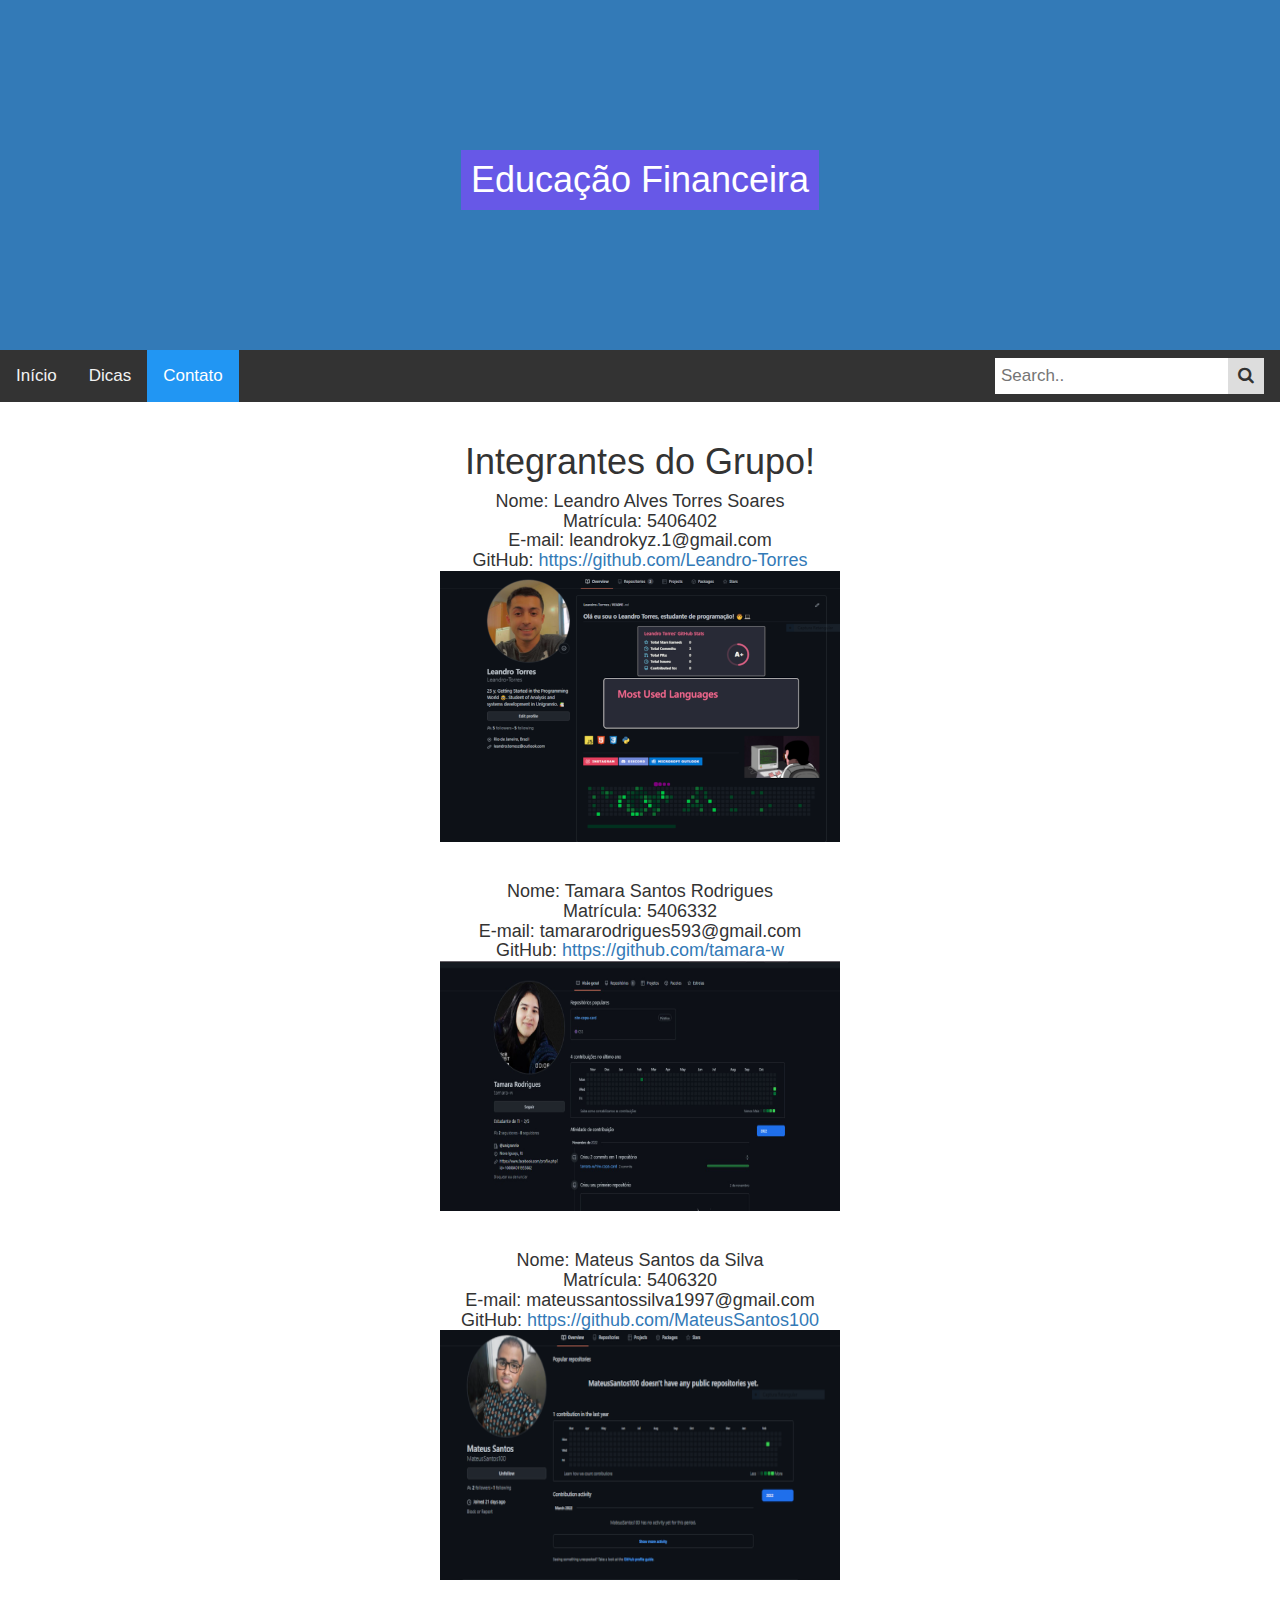
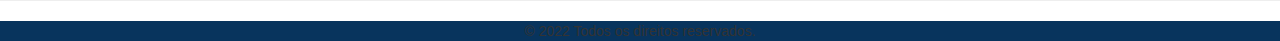
<file: AP3 - Modificada/AP2 - Continua+º+úo-¦/contato.html>
<!DOCTYPE html>
<html lang="pt-br">

<head>
  <meta charset="UTF-8">
  <meta http-equiv="X-UA-Compatible" content="IE=edge">
  <meta name="viewport" content="width=device-width, initial-scale=1">
  <title>Casori Soluções Financeiras</title>
  <link rel="stylesheet" href="https://cdnjs.cloudflare.com/ajax/libs/font-awesome/4.7.0/css/font-awesome.min.css">
  <link href="https://cdn.jsdelivr.net/npm/bootstrap@5.2.2/dist/css/bootstrap.min.css" rel="stylesheet"
    integrity="sha384-Zenh87qX5JnK2Jl0vWa8Ck2rdkQ2Bzep5IDxbcnCeuOxjzrPF/et3URy9Bv1WTRi" crossorigin="anonymous">
  <link rel="stylesheet" href="https://maxcdn.bootstrapcdn.com/bootstrap/3.3.7/css/bootstrap.min.css">
  <script src="https://ajax.googleapis.com/ajax/libs/jquery/3.3.1/jquery.min.js"></script>
  <script src="https://maxcdn.bootstrapcdn.com/bootstrap/3.3.7/js/bootstrap.min.js"></script>

  <link rel="stylesheet" href="assets/css/style.css">
  <link rel="icon" type="image/x-icon" href="assets/img/dinheiro.png">
  <script src="assets/js/script.js"></script>
</head>

<body>
  <div class="p-5 bg-primary text-white text-center topo topo-contato">
    <h1>Educação Financeira </h1>
  </div>
  <div class="topnav" id="myTopnav">
    <a href="index.html">Início</a>
    <a href="dicas.html">Dicas</a>
    <a href="contato.html" class="active">Contato</a>
    <a href="javascript:void(0);" class="icon" onclick="myFunction()">
      <i class="fa fa-bars"></i>
    </a>
    <div class="search-container">
      <form action="/action_page.php">
        <input type="text" placeholder="Search.." name="search">
        <button type="submit"><i class="fa fa-search"></i>
        </button>
      </form>
    </div>
  </div>
  <br>
  <!-- Rolamento de Imagens -->

  <div class="conteudo p-5 mw-50">
    <article class="box" text-align="center">
      <h1 style="text-align: center">Integrantes do Grupo!</h1>
      <h4 style="text-align: center">Nome: Leandro Alves Torres Soares <br>
        Matrícula: 5406402 <br>
        E-mail: leandrokyz.1@gmail.com <br>
        GitHub: <a href="https://github.com/Leandro-Torres ">https://github.com/Leandro-Torres </a><br><img
          src="./assets/img/leandro400.png" alt="leandro400">
      </h4>
      <br>
      <h4 style="text-align: center">
        Nome: Tamara Santos Rodrigues <br>
        Matrícula: 5406332 <br>
        E-mail: tamararodrigues593@gmail.com <br> GitHub: <a href="https://github.com/tamara-w">
          https://github.com/tamara-w</a> <br>
        <img src="./assets/img/Tamara400.jpeg" alt="Tamara" width="400px" height="250px">
      </h4>
      <br>
      <h4 style="text-align: center">
        Nome: Mateus Santos da Silva <br>
        Matrícula: 5406320 <br>
        E-mail: mateussantossilva1997@gmail.com <br> GitHub: <a
          href="https://github.com/MateusSantos100">https://github.com/MateusSantos100</a> <br>
        <img src="./assets/img/mateus400.png" alt="Mateus Santos" width="400px" height="250px">
      </h4>


    </article>

  </div>


  <hr>
  <section class="footerArea">
    <!-- Footer -->
    <footer class="text-center text-white" style="background-color: #0a4275;">


      <!-- Copyright -->
      <div class="text-center p-3" style="background-color: rgba(0, 0, 0, 0.2);">
        © 2022 Todos os direitos reservados.

      </div>
      <!-- Copyright -->
    </footer>
    <!-- Footer -->
  </section>

  <script src="https://cdn.jsdelivr.net/npm/bootstrap@5.2.2/dist/js/bootstrap.bundle.min.js"
    integrity="sha384-OERcA2EqjJCMA+/3y+gxIOqMEjwtxJY7qPCqsdltbNJuaOe923+mo//f6V8Qbsw3"
    crossorigin="anonymous"></script>

</body>
<!-- JavaScript Bundle with Popper -->

</html>
</file>
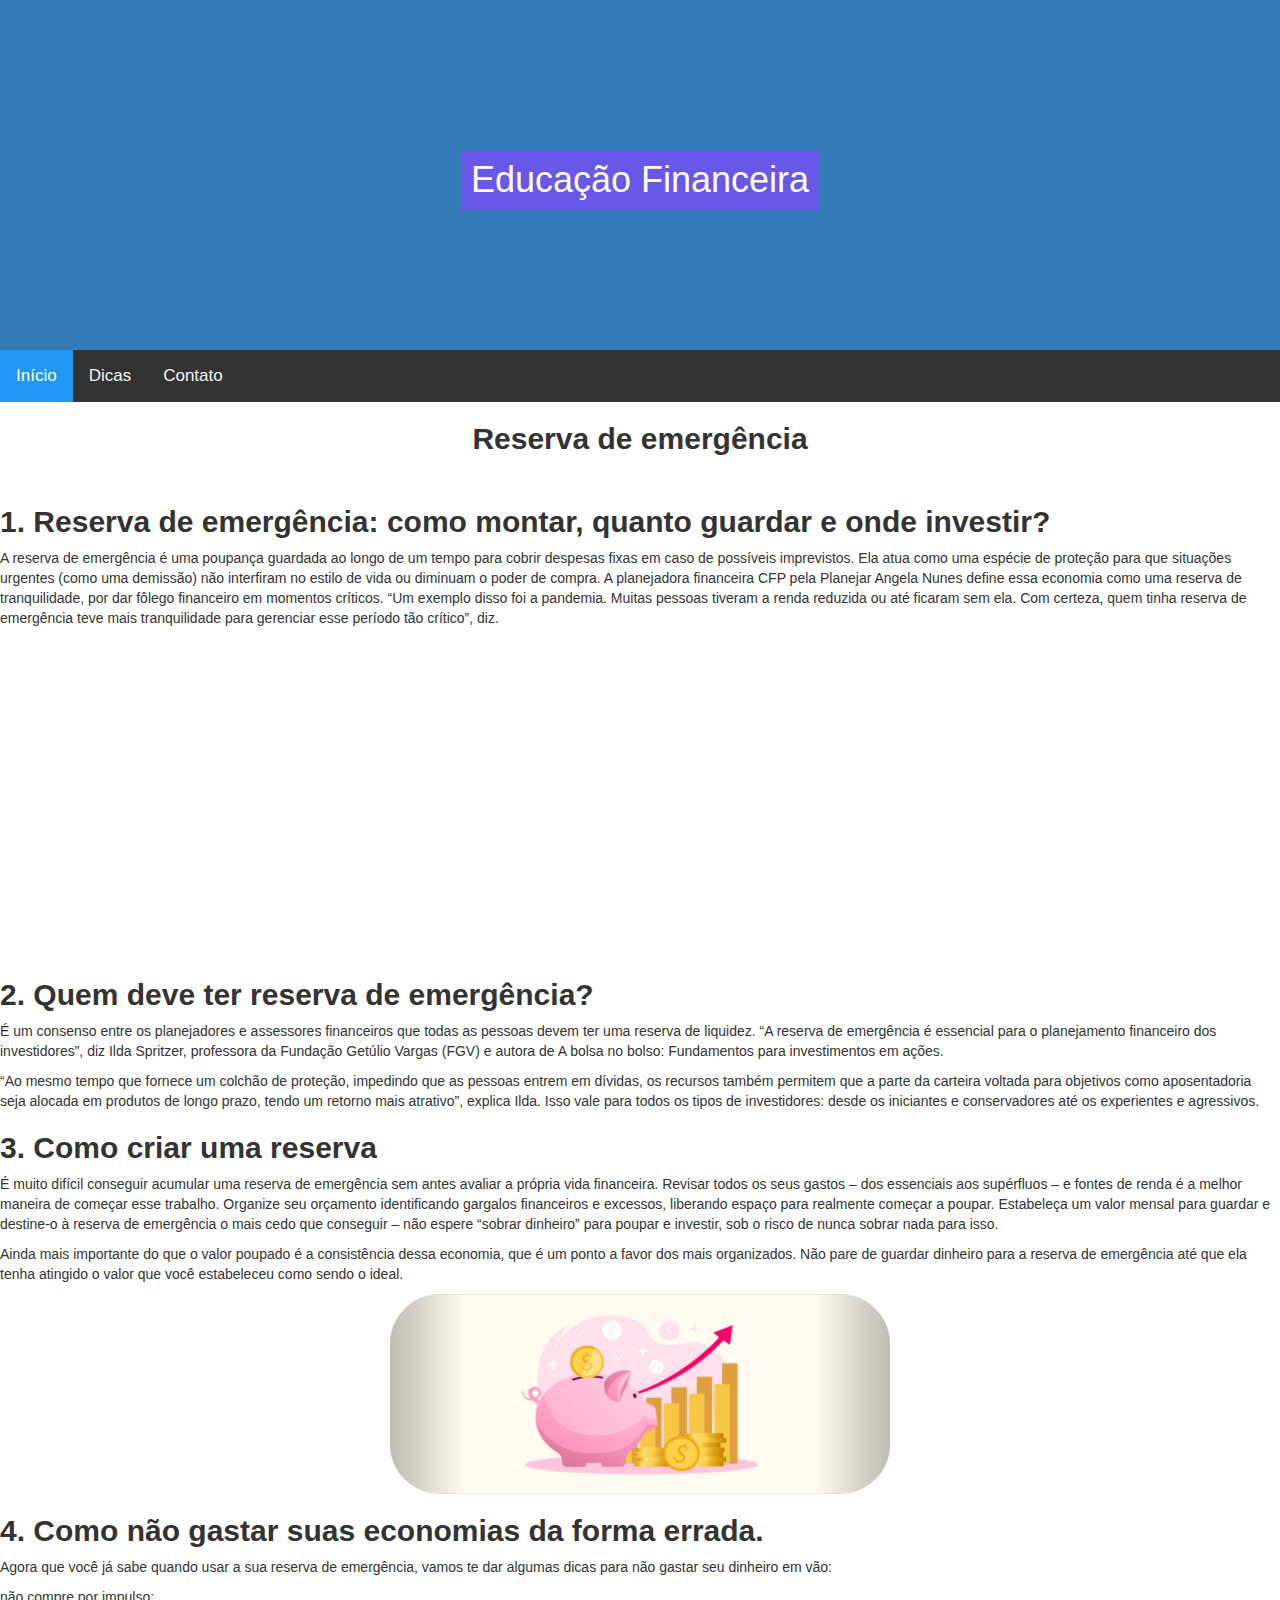
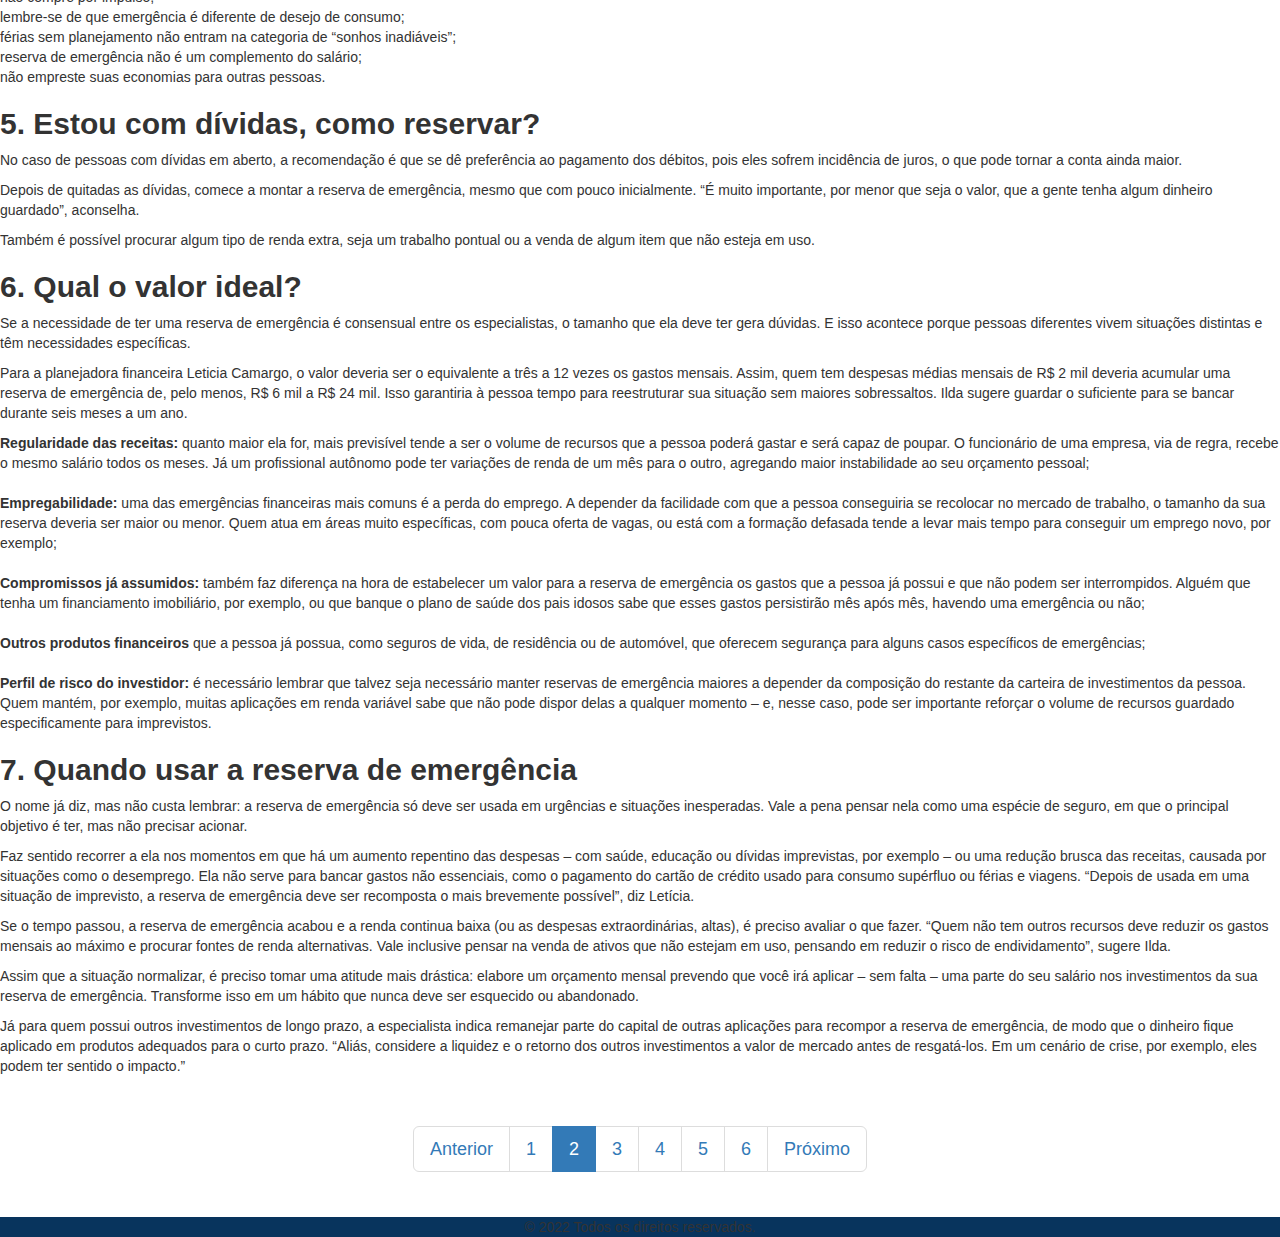
<file: AP3 - Modificada/AP2 - Continua+º+úo-¦/page2.html>
<!DOCTYPE html>
<html lang="pt-br">

<head>
    <meta charset="UTF-8">
    <meta http-equiv="X-UA-Compatible" content="IE=edge">
    <meta name="viewport" content="width=device-width, initial-scale=1">
    <title>Casori Soluções Financeiras</title>
    <link rel="stylesheet" href="https://cdnjs.cloudflare.com/ajax/libs/font-awesome/4.7.0/css/font-awesome.min.css">
    <link href="https://cdn.jsdelivr.net/npm/bootstrap@5.2.2/dist/css/bootstrap.min.css" rel="stylesheet"
        integrity="sha384-Zenh87qX5JnK2Jl0vWa8Ck2rdkQ2Bzep5IDxbcnCeuOxjzrPF/et3URy9Bv1WTRi" crossorigin="anonymous">
    <link rel="stylesheet" href="https://maxcdn.bootstrapcdn.com/bootstrap/3.3.7/css/bootstrap.min.css">
    <script src="https://ajax.googleapis.com/ajax/libs/jquery/3.3.1/jquery.min.js"></script>
    <script src="https://maxcdn.bootstrapcdn.com/bootstrap/3.3.7/js/bootstrap.min.js"></script>

    <link rel="stylesheet" href="assets/css/style.css">
    <link rel="icon" type="image/x-icon" href="assets/img/dinheiro.png">
    <script src="assets/js/script.js"></script>
</head>

<body>
    <div class="p-5 bg-primary text-white text-center topo">
        <h1>Educação Financeira </h1>
    </div>
    <div class="topnav" id="myTopnav">
        <a href="index.html" class="active">Início</a>
        <a href="dicas.html">Dicas</a>
        <a href="contato.html">Contato</a>
        <a href="javascript:void(0);" class="icon" onclick="myFunction()">
            <i class="fa fa-bars"></i>
        </a>
    </div>

    <div class="conteudo p-5 mw-50">
        <article class="box">
            <h2 style="text-align:center"><strong>Reserva de emergência</strong></h2>
            <br>
            <h2><strong> 1. Reserva de emergência: como montar, quanto guardar e onde investir?</strong></h2>
            <p>A reserva de emergência é uma poupança guardada ao longo de um tempo para cobrir despesas fixas em caso
                de
                possíveis imprevistos. Ela atua como uma espécie de proteção para que situações urgentes (como uma
                demissão)
                não interfiram no estilo de vida ou diminuam o poder de compra. A planejadora financeira CFP pela
                Planejar
                Angela Nunes define essa economia como uma reserva de tranquilidade, por dar fôlego financeiro em
                momentos
                críticos. “Um exemplo disso foi a pandemia. Muitas pessoas tiveram a renda reduzida ou até ficaram sem
                ela.
                Com certeza, quem tinha reserva de emergência teve mais tranquilidade para gerenciar esse período tão
                crítico”, diz.</p>

            <iframe width="560" height="315" src="https://www.youtube.com/embed/IR63GWaGmes"
                title="YouTube video player" frameborder="0"
                allow="accelerometer; autoplay; clipboard-write; encrypted-media; gyroscope; picture-in-picture"
                allowfullscreen></iframe>

            <h2><strong>2. Quem deve ter reserva de emergência?</strong></h2>
            <p>É um consenso entre os planejadores e assessores financeiros que todas as pessoas devem ter uma reserva
                de
                liquidez. “A reserva de emergência é essencial para o planejamento financeiro dos investidores”, diz
                Ilda
                Spritzer, professora da Fundação Getúlio Vargas (FGV) e autora de A bolsa no bolso: Fundamentos para
                investimentos em ações.

            <p>“Ao mesmo tempo que fornece um colchão de proteção, impedindo que as pessoas entrem em dívidas, os
                recursos
                também permitem que a parte da carteira voltada para objetivos como aposentadoria seja alocada em
                produtos
                de longo prazo, tendo um retorno mais atrativo”, explica Ilda. Isso vale para todos os tipos de
                investidores: desde os iniciantes e conservadores até os experientes e agressivos.</p>

            <h2><strong>3. Como criar uma reserva</strong></h2>
            <p>É muito difícil conseguir acumular uma reserva de emergência sem antes avaliar a própria vida financeira.
                Revisar todos os seus gastos – dos essenciais aos supérfluos – e fontes de renda é a melhor maneira de
                começar esse trabalho.
                Organize seu orçamento identificando gargalos financeiros e excessos, liberando espaço para realmente
                começar a poupar. Estabeleça um valor mensal para guardar e destine-o à reserva de emergência o mais
                cedo que conseguir – não espere “sobrar dinheiro” para poupar e investir, sob o risco de nunca sobrar
                nada para isso.</p>
            <p>Ainda mais importante do que o valor poupado é a consistência dessa economia, que é um ponto a favor dos
                mais organizados. Não pare de guardar dinheiro para a reserva de emergência até que ela tenha atingido o
                valor que você estabeleceu como sendo o ideal.</p>
        </article>
    </div>


    <div class="carouselDiv">
        <div id="carouselExampleControls" class="carousel slide" data-ride="carousel">
            <div class="carousel-inner">
                <div class="item active">
                    <img src="assets/img/reserva_emergencia/img1.png" style="width: 500px; height: 200px;"
                        alt="reserva de emergência">
                </div>
                <div class="item">
                    <img src="assets/img/reserva_emergencia/img2.jpg" style="width: 500px; height: 200px;"
                        alt="reserva de emergência">
                </div>
                <div class="item">
                    <img src="assets/img/reserva_emergencia/img3.png" style="width: 500px; height: 200px;"
                        alt="ed financeira">
                </div>
            </div>
            <a class="left carousel-control" href="#carouselExampleControls" role="button" data-slide="prev">
                <span class="carousel-control-prev-icon" aria-hidden="true"></span>
                <span class="sr-only">Previous</span>
            </a>
            <a class="right carousel-control" href="#carouselExampleControls" role="button" data-slide="next">
                <span class="carousel-control-next-icon" aria-hidden="true"></span>
                <span class="sr-only">Next</span>
            </a>
        </div>
    </div>

    <div class="conteudo p-5 mw-50">
        <article class="box">
            <h2><strong>4. Como não gastar suas economias da forma errada.</strong></h2>

            <p>Agora que você já sabe quando usar a sua reserva de emergência, vamos te dar algumas dicas para não
                gastar seu dinheiro em vão:</p>

            <li>não compre por impulso;</li>
            <li>lembre-se de que emergência é diferente de desejo de consumo;</li>
            <li>férias sem planejamento não entram na categoria de “sonhos inadiáveis”;</li>
            <li>reserva de emergência não é um complemento do salário;</li>
            <li>não empreste suas economias para outras pessoas.</li>

            <h2><strong>5. Estou com dívidas, como reservar?</strong></h2>

            <p>No caso de pessoas com dívidas em aberto, a recomendação é que se dê preferência ao pagamento dos
                débitos, pois eles sofrem incidência de juros, o que pode tornar a conta ainda maior.</p>
            <p>Depois de quitadas as dívidas, comece a montar a reserva de emergência, mesmo que com pouco inicialmente.
                “É muito importante, por menor que seja o valor, que a gente tenha algum dinheiro guardado”, aconselha.
            </p>
            <p>Também é possível procurar algum tipo de renda extra, seja um trabalho pontual ou a venda de algum item
                que não esteja em uso.</p>

            <h2><strong>6. Qual o valor ideal?</strong></h2>

            <p>Se a necessidade de ter uma reserva de emergência é consensual entre os especialistas, o tamanho que ela
                deve ter gera dúvidas. E isso acontece porque pessoas diferentes vivem situações distintas e têm
                necessidades específicas.</p>
            <p>Para a planejadora financeira Leticia Camargo, o valor deveria ser o equivalente a três a 12 vezes os
                gastos mensais. Assim, quem tem despesas médias mensais de R$ 2 mil deveria acumular uma reserva de
                emergência de, pelo menos, R$ 6 mil a R$ 24 mil. Isso garantiria à pessoa tempo para reestruturar sua
                situação sem maiores sobressaltos. Ilda sugere guardar o suficiente para se bancar durante seis meses a
                um ano.</p>
            <li><strong>Regularidade das receitas:</strong> quanto maior ela for, mais previsível tende a ser o volume
                de recursos que a pessoa poderá gastar e será capaz de poupar. O funcionário de uma empresa, via de
                regra, recebe o mesmo salário todos os meses. Já um profissional autônomo pode ter variações de renda de
                um mês para o outro, agregando maior instabilidade ao seu orçamento pessoal;</li>
            <br>
            <li><strong>Empregabilidade:</strong> uma das emergências financeiras mais comuns é a perda do emprego. A
                depender da facilidade com que a pessoa conseguiria se recolocar no mercado de trabalho, o tamanho da
                sua reserva deveria ser maior ou menor. Quem atua em áreas muito específicas, com pouca oferta de vagas,
                ou está com a formação defasada tende a levar mais tempo para conseguir um emprego novo, por exemplo;
            </li>
            <br>
            <li><strong>Compromissos já assumidos:</strong> também faz diferença na hora de estabelecer um valor para a
                reserva de emergência os gastos que a pessoa já possui e que não podem ser interrompidos. Alguém que
                tenha um financiamento imobiliário, por exemplo, ou que banque o plano de saúde dos pais idosos sabe que
                esses gastos persistirão mês após mês, havendo uma emergência ou não;</li>
            <br>
            <li><strong>Outros produtos financeiros</strong> que a pessoa já possua, como seguros de vida, de residência
                ou de automóvel, que oferecem segurança para alguns casos específicos de emergências;</li>
            <br>
            <li><strong> Perfil de risco do investidor:</strong> é necessário lembrar que talvez seja necessário manter
                reservas de emergência maiores a depender da composição do restante da carteira de investimentos da
                pessoa. Quem mantém, por exemplo, muitas aplicações em renda variável sabe que não pode dispor delas a
                qualquer momento – e, nesse caso, pode ser importante reforçar o volume de recursos guardado
                especificamente para imprevistos.</li>

            <h2><strong>7. Quando usar a reserva de emergência</strong></h2>
            <p>O nome já diz, mas não custa lembrar: a reserva de emergência só deve ser usada em urgências e situações
                inesperadas. Vale a pena pensar nela como uma espécie de seguro, em que o principal objetivo é ter, mas
                não precisar acionar.</p>

            <p>Faz sentido recorrer a ela nos momentos em que há um aumento repentino das despesas – com saúde, educação
                ou dívidas imprevistas, por exemplo – ou uma redução brusca das receitas, causada por situações como o
                desemprego. Ela não serve para bancar gastos não essenciais, como o pagamento do cartão de crédito usado
                para consumo supérfluo ou férias e viagens. “Depois de usada em uma situação de imprevisto, a reserva de
                emergência deve ser recomposta o mais brevemente possível”, diz Letícia.</p>

            <p>Se o tempo passou, a reserva de emergência acabou e a renda continua baixa (ou as despesas
                extraordinárias, altas), é preciso avaliar o que fazer. “Quem não tem outros recursos deve reduzir os
                gastos mensais ao máximo e procurar fontes de renda alternativas. Vale inclusive pensar na venda de
                ativos que não estejam em uso, pensando em reduzir o risco de endividamento”, sugere Ilda.</p>

            <p>Assim que a situação normalizar, é preciso tomar uma atitude mais drástica: elabore um orçamento mensal
                prevendo que você irá aplicar – sem falta – uma parte do seu salário nos investimentos da sua reserva de
                emergência. Transforme isso em um hábito que nunca deve ser esquecido ou abandonado.</p>

            <p>Já para quem possui outros investimentos de longo prazo, a especialista indica remanejar parte do capital
                de outras aplicações para recompor a reserva de emergência, de modo que o dinheiro fique aplicado em
                produtos adequados para o curto prazo. “Aliás, considere a liquidez e o retorno dos outros investimentos
                a valor de mercado antes de resgatá-los. Em um cenário de crise, por exemplo, eles podem ter sentido o
                impacto.”</p>
        </article>
    </div>


    <!--Paginação-->
    <div class="center">
        <div class="pagination">
            <ul class="pagination pagination-lg">
                <li class="page-item"><a class="page-link" href="index.html">Anterior</a></li>
                <li class="page-item"><a class="page-link" href="index.html">1</a></li>
                <li class="page-item active"><a class="page-link" href="page2.html">2</a></li>
                <li class="page-item"><a class="page-link" href="page3.html">3</a></li>
                <li class="page-item"><a class="page-link" href="page4.html">4</a></li>
                <li class="page-item"><a class="page-link" href="page5.html">5</a></li>
                <li class="page-item"><a class="page-link" href="page6.html">6</a></li>
                <li class="page-item"><a class="page-link" href="page3.html">Próximo</a></li>
        </div>
    </div>


    <section class="footerArea">
        <!-- Footer -->
        <footer class="text-center text-white" style="background-color: #0a4275;">


            <!-- Copyright -->
            <div class="text-center p-3" style="background-color: rgba(0, 0, 0, 0.2);">
                © 2022 Todos os direitos reservados.

            </div>
            <!-- Copyright -->
        </footer>
        <!-- Footer -->
    </section>

    <script src="https://cdn.jsdelivr.net/npm/bootstrap@5.2.2/dist/js/bootstrap.bundle.min.js"
        integrity="sha384-OERcA2EqjJCMA+/3y+gxIOqMEjwtxJY7qPCqsdltbNJuaOe923+mo//f6V8Qbsw3"
        crossorigin="anonymous"></script>


</body>
<!-- JavaScript Bundle with Popper -->

</html>
</file>
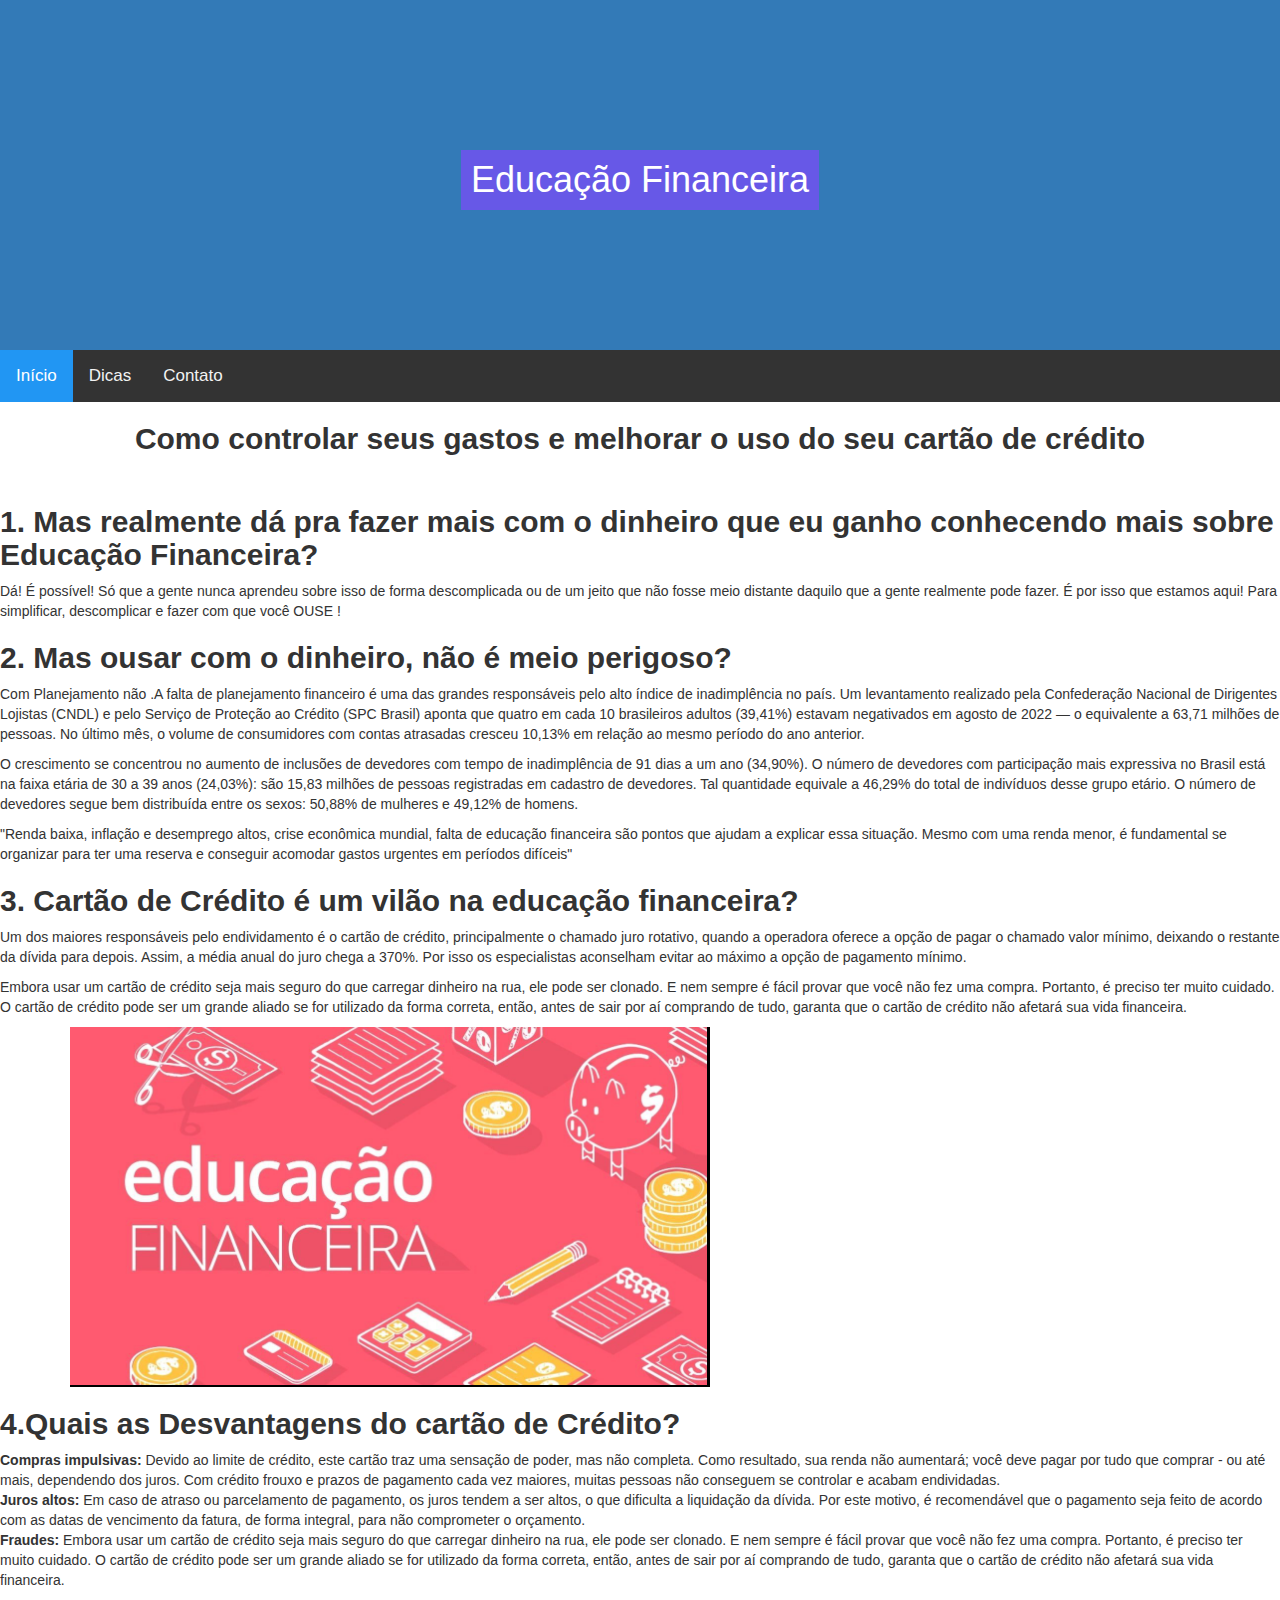
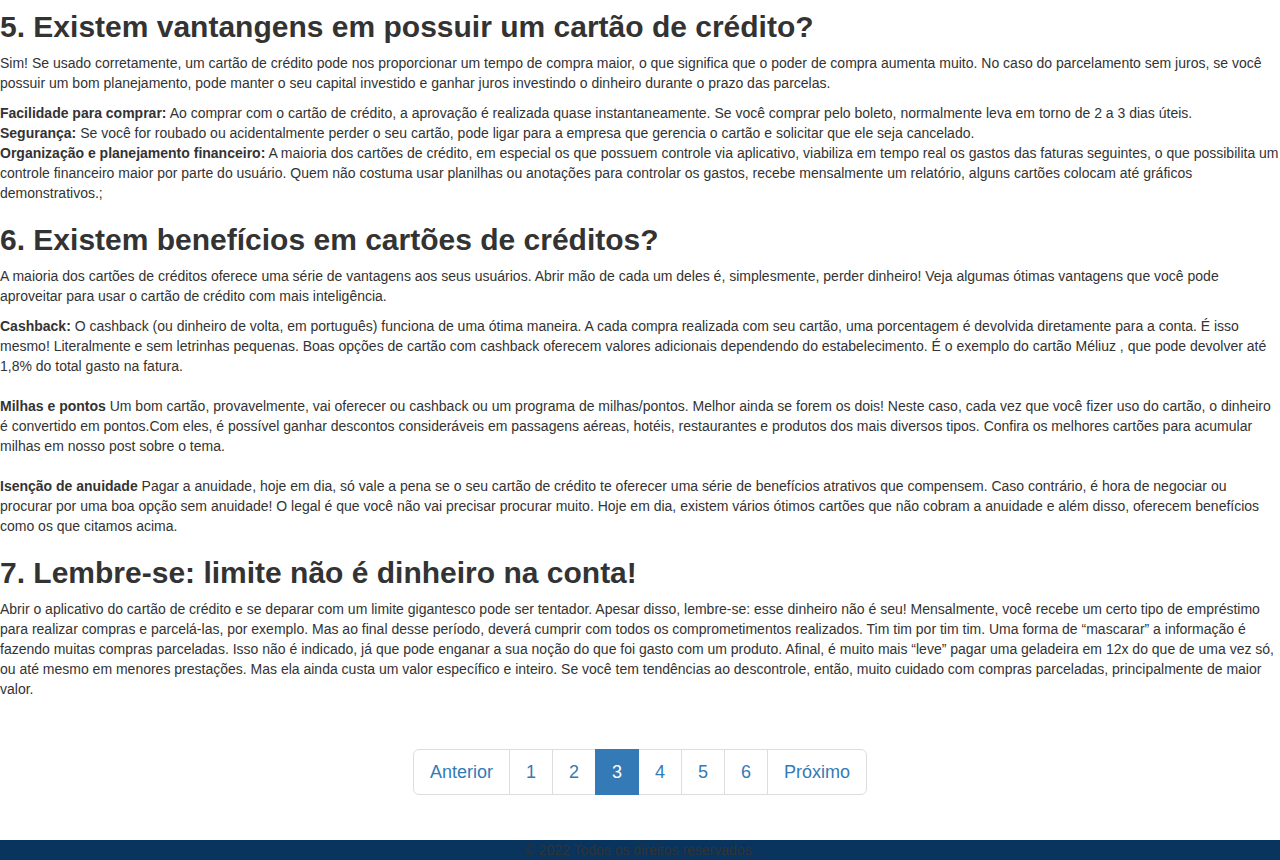
<file: AP3 - Modificada/AP2 - Continua+º+úo-¦/page3.html>
<!DOCTYPE html>
<html lang="pt-br">

<head>
    <meta charset="UTF-8">
    <meta http-equiv="X-UA-Compatible" content="IE=edge">
    <meta name="viewport" content="width=device-width, initial-scale=1">
    <title>Casori Soluções Financeiras</title>
    <link rel="stylesheet" href="https://cdnjs.cloudflare.com/ajax/libs/font-awesome/4.7.0/css/font-awesome.min.css">
    <link href="https://cdn.jsdelivr.net/npm/bootstrap@5.2.2/dist/css/bootstrap.min.css" rel="stylesheet"
        integrity="sha384-Zenh87qX5JnK2Jl0vWa8Ck2rdkQ2Bzep5IDxbcnCeuOxjzrPF/et3URy9Bv1WTRi" crossorigin="anonymous">
    <link rel="stylesheet" href="https://maxcdn.bootstrapcdn.com/bootstrap/3.3.7/css/bootstrap.min.css">
    <script src="https://ajax.googleapis.com/ajax/libs/jquery/3.3.1/jquery.min.js"></script>
    <script src="https://maxcdn.bootstrapcdn.com/bootstrap/3.3.7/js/bootstrap.min.js"></script>

    <link rel="stylesheet" href="assets/css/style.css">
    <link rel="icon" type="image/x-icon" href="assets/img/dinheiro.png">
    <script src="assets/js/script.js"></script>
</head>

<body>
    <div class="p-5 bg-primary text-white text-center topo">
        <h1>Educação Financeira </h1>
    </div>
    <div class="topnav" id="myTopnav">
        <a href="index.html" class="active">Início</a>
        <a href="dicas.html">Dicas</a>
        <a href="contato.html">Contato</a>
        <a href="javascript:void(0);" class="icon" onclick="myFunction()">
            <i class="fa fa-bars"></i>
        </a>
    </div>

    <div class="conteudo p-5 mw-50">
        <article class="box">
            <h2 style="text-align:center"><strong>Como controlar seus gastos e melhorar o uso do seu cartão de
                    crédito</strong></h2>
            <br>
            <h2><strong> 1. Mas realmente dá pra fazer mais com o dinheiro que eu ganho conhecendo mais sobre Educação
                    Financeira?</strong></h2>
            <p>Dá! É possível! Só que a gente nunca aprendeu sobre isso de forma descomplicada ou de um jeito que não
                fosse meio distante daquilo que a gente realmente pode fazer.

                É por isso que estamos aqui! Para simplificar, descomplicar e fazer com que você OUSE !</p>

            <h2><strong>2. Mas ousar com o dinheiro, não é meio perigoso?</strong></h2>
            <p>Com Planejamento não .A falta de planejamento financeiro é uma das grandes responsáveis pelo alto índice
                de inadimplência no país. Um levantamento realizado pela Confederação Nacional de Dirigentes Lojistas
                (CNDL) e pelo Serviço de Proteção ao Crédito (SPC Brasil) aponta que quatro em cada 10 brasileiros
                adultos (39,41%) estavam negativados em agosto de 2022 — o equivalente a 63,71 milhões de pessoas. No
                último mês, o volume de consumidores com contas atrasadas cresceu 10,13% em relação ao mesmo período do
                ano anterior.

            <p>O crescimento se concentrou no aumento de inclusões de devedores com tempo de inadimplência de 91 dias a
                um ano (34,90%). O número de devedores com participação mais expressiva no Brasil está na faixa etária
                de 30 a 39 anos (24,03%): são 15,83 milhões de pessoas registradas em cadastro de devedores. Tal
                quantidade equivale a 46,29% do total de indivíduos desse grupo etário. O número de devedores segue bem
                distribuída entre os sexos: 50,88% de mulheres e 49,12% de homens.</p>

            <p>"Renda baixa, inflação e desemprego altos, crise econômica mundial, falta de educação financeira são
                pontos que ajudam a explicar essa situação. Mesmo com uma renda menor, é fundamental se organizar para
                ter uma reserva e conseguir acomodar gastos urgentes em períodos difíceis"</p>

            <h2><strong>3. Cartão de Crédito é um vilão na educação financeira?</strong></h2>
            <p>Um dos maiores responsáveis pelo endividamento é o cartão de crédito, principalmente o chamado juro
                rotativo, quando a operadora oferece a opção de pagar o chamado valor mínimo, deixando o restante da
                dívida para depois. Assim, a média anual do juro chega a 370%. Por isso os especialistas aconselham
                evitar ao máximo a opção de pagamento mínimo.</p>
            <p>Embora usar um cartão de crédito seja mais seguro do que carregar dinheiro na rua, ele pode ser clonado.
                E nem sempre é fácil provar que você não fez uma compra. Portanto, é preciso ter muito cuidado.
                O cartão de crédito pode ser um grande aliado se for utilizado da forma correta, então, antes de sair
                por aí comprando de tudo, garanta que o cartão de crédito não afetará sua vida financeira. </p>
    </div>
    <div class="container">
        <main class="main">

            <section class="galery">
                <div class="fotos">
                    <img src="./img/foto01.jpg" alt="Foto 1">
                    <img src="./img/foto02.jpg" alt="Foto 2">
                    <img src="./img/foto03.jpg" alt="Foto 3">
                    <img src="./img/foto04.jpg" alt="Foto 4">
                    <img src="./img/foto01.jpg" alt="Foto 1">
                </div>
            </section>

        </main>

        </article>
    </div>
    <div class="conteudo p-5 mw-50">
        <article class="box">
            <h2><strong>4.Quais as Desvantagens do cartão de Crédito?</strong></h2>
            <li><strong>Compras impulsivas:</strong>
                Devido ao limite de crédito, este cartão traz uma sensação de poder, mas não completa. Como resultado,
                sua renda não aumentará; você deve pagar por tudo que comprar - ou até mais, dependendo dos juros. Com
                crédito frouxo e prazos de pagamento cada vez maiores, muitas pessoas não conseguem se controlar e
                acabam endividadas.</li>
            <li><strong>Juros altos:</strong>
                Em caso de atraso ou parcelamento de pagamento, os juros tendem a ser altos, o que dificulta a
                liquidação da dívida. Por este motivo, é recomendável que o pagamento seja feito de acordo com as datas
                de vencimento da fatura, de forma integral, para não comprometer o orçamento. </li>
            <li><strong>Fraudes:</strong>
                Embora usar um cartão de crédito seja mais seguro do que carregar dinheiro na rua, ele pode ser clonado.
                E nem sempre é fácil provar que você não fez uma compra. Portanto, é preciso ter muito cuidado.

                O cartão de crédito pode ser um grande aliado se for utilizado da forma correta, então, antes de sair
                por aí comprando de tudo, garanta que o cartão de crédito não afetará sua vida financeira. </li>

            <h2><strong>5. Existem vantangens em possuir um cartão de crédito?</strong></h2>
            <p>Sim! Se usado corretamente, um cartão de crédito pode nos proporcionar um tempo de compra maior, o que
                significa que o poder de compra aumenta muito.

                No caso do parcelamento sem juros, se você possuir um bom planejamento, pode manter o seu capital
                investido e ganhar juros investindo o dinheiro durante o prazo das parcelas. </p>

            <li><strong>Facilidade para comprar:</strong>
                Ao comprar com o cartão de crédito, a aprovação é realizada quase instantaneamente. Se você comprar pelo
                boleto, normalmente leva em torno de 2 a 3 dias úteis.</li>
            <li><strong>Segurança:</strong>
                Se você for roubado ou acidentalmente perder o seu cartão, pode ligar para a empresa que gerencia o
                cartão e solicitar que ele seja cancelado.</li>
            <li><strong>Organização e planejamento financeiro:</strong>
                A maioria dos cartões de crédito, em especial os que possuem controle via aplicativo, viabiliza em tempo
                real os gastos das faturas seguintes, o que possibilita um controle financeiro maior por parte do
                usuário. Quem não costuma usar planilhas ou anotações para controlar os gastos, recebe mensalmente um
                relatório, alguns cartões colocam até gráficos demonstrativos.;</li>


            <h2><strong>6. Existem benefícios em cartões de créditos?</strong></h2>

            <p>A maioria dos cartões de créditos oferece uma série de vantagens aos seus usuários. Abrir mão de cada um
                deles é, simplesmente, perder dinheiro! Veja algumas ótimas vantagens que você pode aproveitar para usar
                o cartão de crédito com mais inteligência.</p>

            <li><strong>Cashback:</strong> O cashback (ou dinheiro de volta, em português) funciona de uma ótima
                maneira. A cada compra realizada com seu cartão, uma porcentagem é devolvida diretamente para a conta. É
                isso mesmo! Literalmente e sem letrinhas pequenas.

                Boas opções de cartão com cashback oferecem valores adicionais dependendo do estabelecimento. É o
                exemplo do cartão Méliuz , que pode devolver até 1,8% do total gasto na fatura.</li>
            <br>
            <li><strong>Milhas e pontos</strong> Um bom cartão, provavelmente, vai oferecer ou cashback ou um programa
                de milhas/pontos. Melhor ainda se forem os dois! Neste caso, cada vez que você fizer uso do cartão, o
                dinheiro é convertido em pontos.Com eles, é possível ganhar descontos consideráveis em passagens aéreas,
                hotéis, restaurantes e produtos dos mais diversos tipos. Confira os melhores cartões para acumular
                milhas em nosso post sobre o tema.
            </li>
            <br>
            <li><strong>Isenção de anuidade</strong> Pagar a anuidade, hoje em dia, só vale a pena se o seu cartão de
                crédito te oferecer uma série de benefícios atrativos que compensem. Caso contrário, é hora de negociar
                ou procurar por uma boa opção sem anuidade!

                O legal é que você não vai precisar procurar muito. Hoje em dia, existem vários ótimos cartões que não
                cobram a anuidade e além disso, oferecem benefícios como os que citamos acima.</li>

            <h2><strong>7. Lembre-se: limite não é dinheiro na conta!</strong></h2>
            <p>Abrir o aplicativo do cartão de crédito e se deparar com um limite gigantesco pode ser tentador. Apesar
                disso, lembre-se: esse dinheiro não é seu!

                Mensalmente, você recebe um certo tipo de empréstimo para realizar compras e parcelá-las, por exemplo.
                Mas ao final desse período, deverá cumprir com todos os comprometimentos realizados. Tim tim por tim
                tim.

                Uma forma de “mascarar” a informação é fazendo muitas compras parceladas. Isso não é indicado, já que
                pode enganar a sua noção do que foi gasto com um produto. Afinal, é muito mais “leve” pagar uma
                geladeira em 12x do que de uma vez só, ou até mesmo em menores prestações. Mas ela ainda custa um valor
                específico e inteiro.

                Se você tem tendências ao descontrole, então, muito cuidado com compras parceladas, principalmente de
                maior valor.</p>
        </article>


    </div>
    <!--Paginação-->
    <div class="center">
        <div class="pagination">
            <ul class="pagination pagination-lg">
                <li class="page-item"><a class="page-link" href="page2.html">Anterior</a></li>
                <li class="page-item"><a class="page-link" href="index.html">1</a></li>
                <li class="page-item"><a class="page-link" href="page2.html">2</a></li>
                <li class="page-item active"><a class="page-link" href="page3.html">3</a></li>
                <li class="page-item"><a class="page-link" href="page4.html">4</a></li>
                <li class="page-item"><a class="page-link" href="page5.html">5</a></li>
                <li class="page-item"><a class="page-link" href="page6.html">6</a></li>
                <li class="page-item"><a class="page-link" href="page4.html">Próximo</a></li>
            </ul>
        </div>
    </div>



    <section class="footerArea">
        <!-- Footer -->
        <footer class="text-center text-white" style="background-color: #0a4275;">


            <!-- Copyright -->
            <div class="text-center p-3" style="background-color: rgba(0, 0, 0, 0.2);">
                © 2022 Todos os direitos reservados.

            </div>
            <!-- Copyright -->
        </footer>
        <!-- Footer -->
    </section>

    <script src="https://cdn.jsdelivr.net/npm/bootstrap@5.2.2/dist/js/bootstrap.bundle.min.js"
        integrity="sha384-OERcA2EqjJCMA+/3y+gxIOqMEjwtxJY7qPCqsdltbNJuaOe923+mo//f6V8Qbsw3"
        crossorigin="anonymous"></script>


</body>
<!-- JavaScript Bundle with Popper -->

</html>
</file>
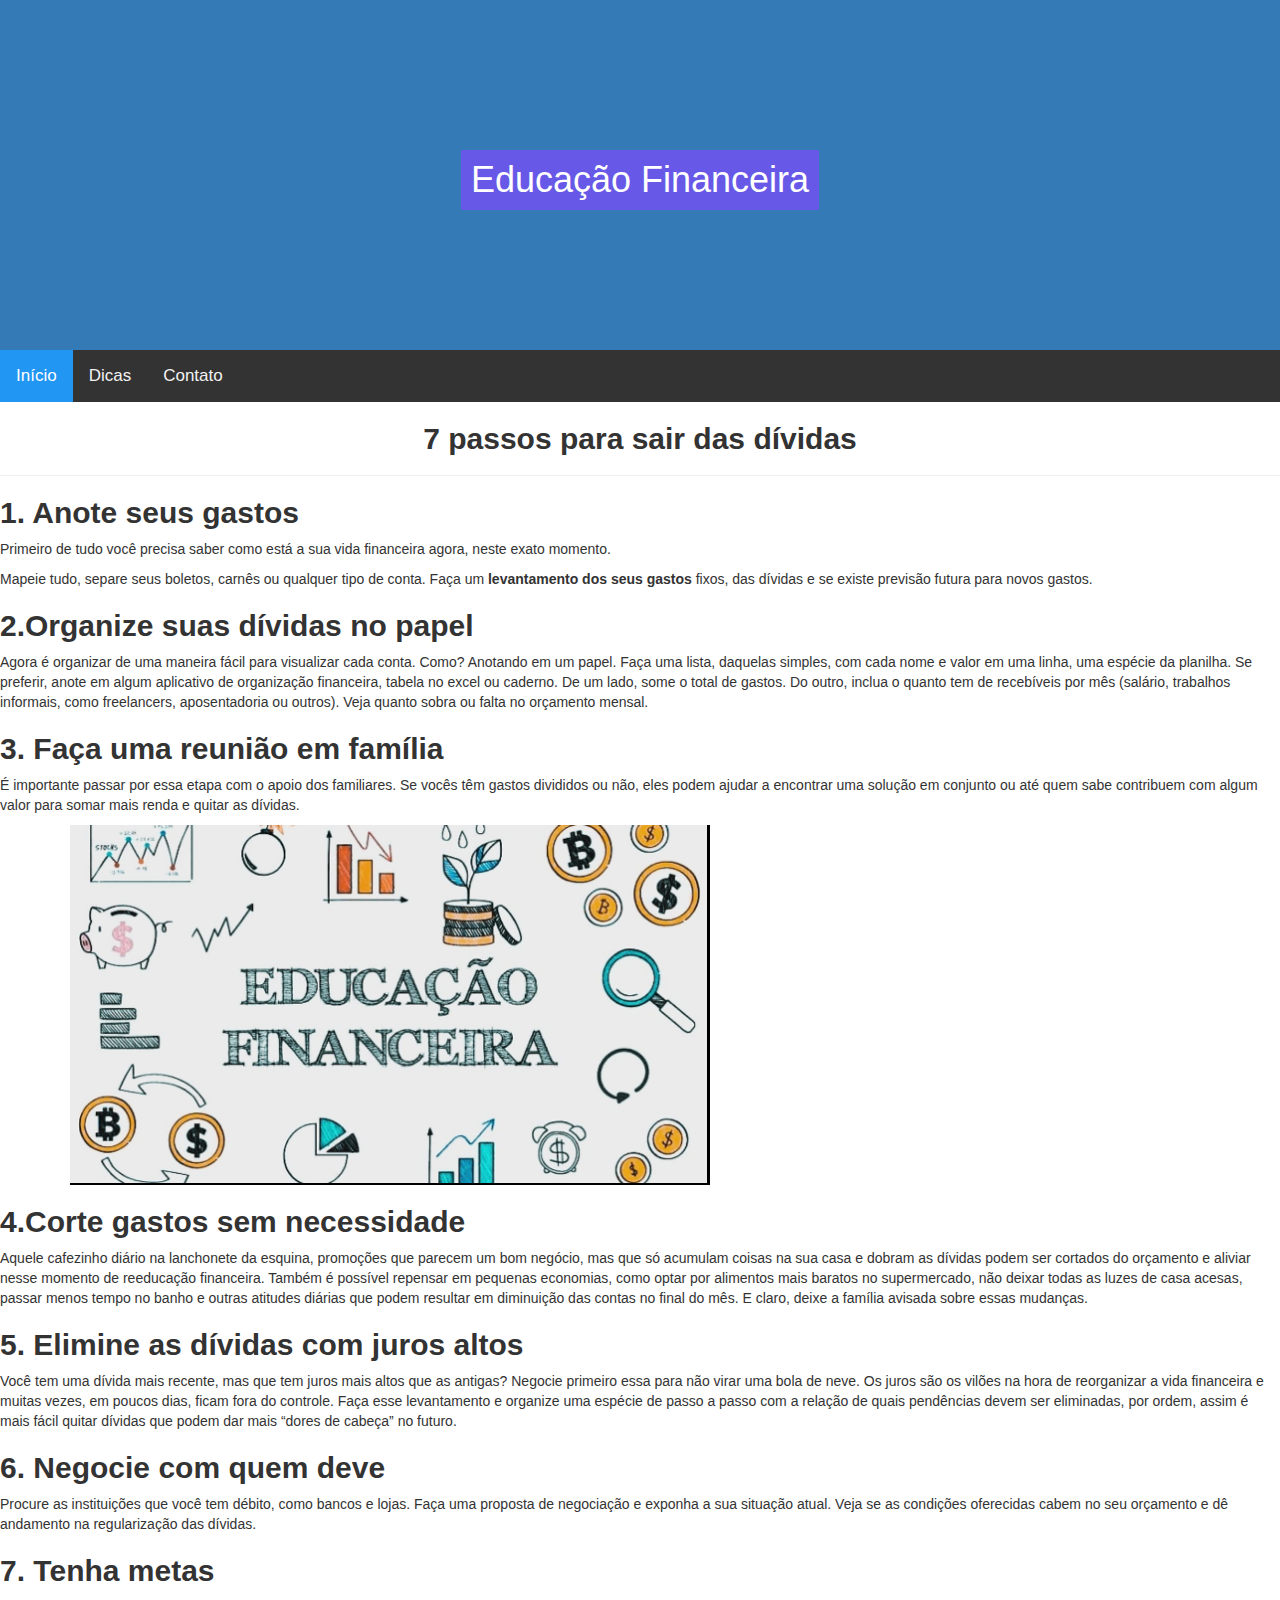
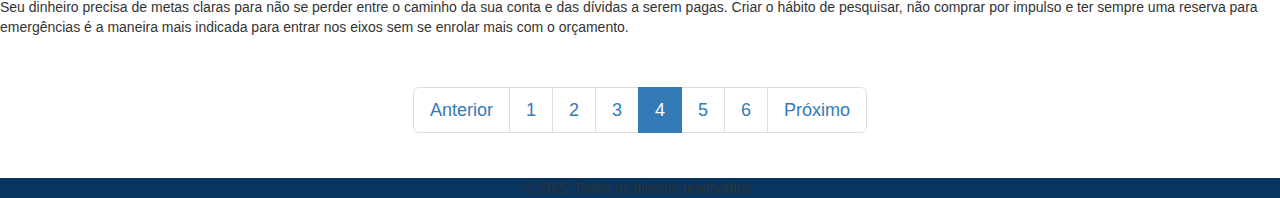
<file: AP3 - Modificada/AP2 - Continua+º+úo-¦/page4.html>
<!DOCTYPE html>
<html lang="pt-br">

<head>
    <meta charset="UTF-8">
    <meta http-equiv="X-UA-Compatible" content="IE=edge">
    <meta name="viewport" content="width=device-width, initial-scale=1">
    <title>Casori Soluções Financeiras</title>
    <link rel="stylesheet" href="https://cdnjs.cloudflare.com/ajax/libs/font-awesome/4.7.0/css/font-awesome.min.css">
    <link href="https://cdn.jsdelivr.net/npm/bootstrap@5.2.2/dist/css/bootstrap.min.css" rel="stylesheet"
        integrity="sha384-Zenh87qX5JnK2Jl0vWa8Ck2rdkQ2Bzep5IDxbcnCeuOxjzrPF/et3URy9Bv1WTRi" crossorigin="anonymous">
    <link rel="stylesheet" href="https://maxcdn.bootstrapcdn.com/bootstrap/3.3.7/css/bootstrap.min.css">
    <script src="https://ajax.googleapis.com/ajax/libs/jquery/3.3.1/jquery.min.js"></script>
    <script src="https://maxcdn.bootstrapcdn.com/bootstrap/3.3.7/js/bootstrap.min.js"></script>

    <link rel="stylesheet" href="assets/css/style.css">
    <link rel="icon" type="image/x-icon" href="assets/img/dinheiro.png">
    <script src="assets/js/script.js"></script>
</head>

<body>
    <div class="p-5 bg-primary text-white text-center topo">
        <h1>Educação Financeira </h1>
    </div>
    <div class="topnav" id="myTopnav">
        <a href="index.html" class="active">Início</a>
        <a href="dicas.html">Dicas</a>
        <a href="contato.html">Contato</a>
        <a href="javascript:void(0);" class="icon" onclick="myFunction()">
            <i class="fa fa-bars"></i>
        </a>
    </div>

    <div class="conteudo p-5 mw-50">
        <article class="box">
            <h2 style="text-align:center"><strong>7 passos para sair das dívidas</strong></h2>
            <hr>
            <h2><strong> 1. Anote seus gastos</strong></h2>
            <p>Primeiro de tudo você precisa saber como está a sua vida financeira agora, neste exato momento.
            </p>
            <p>Mapeie tudo, separe seus boletos, carnês ou qualquer tipo de conta. Faça um <strong>levantamento dos seus
                    gastos </strong> fixos, das dívidas e se existe previsão futura para novos gastos.</p>

            <h2><strong>2.Organize suas dívidas no papel</strong></h2>
            <p>Agora é organizar de uma maneira fácil para visualizar cada conta. Como? Anotando em um papel. Faça uma
                lista, daquelas simples, com cada nome e valor em uma linha, uma espécie da planilha. Se preferir, anote
                em algum aplicativo de organização financeira, tabela no excel ou caderno.

                De um lado, some o total de gastos. Do outro, inclua o quanto tem de recebíveis por mês (salário,
                trabalhos informais, como freelancers, aposentadoria ou outros).

                Veja quanto sobra ou falta no orçamento mensal.



            <h2><strong>3. Faça uma reunião em família</strong></h2>
            <p>É importante passar por essa etapa com o apoio dos familiares. Se vocês têm gastos divididos ou não, eles
                podem ajudar a encontrar uma solução em conjunto ou até quem sabe contribuem com algum valor para somar
                mais renda e quitar as dívidas.</p>

            <div class="container">
                <main class="main">

                    <section class="galery">
                        <div class="fotos">
                            <img src="./img/foto05.jpeg" alt="Foto 1">
                            <img src="./img/foto06.jpeg" alt="Foto 2">
                            <img src="./img/foto07.jpeg" alt="Foto 3">
                            <img src="./img/foto08.jpeg" alt="Foto 4">
                            <img src="./img/foto05.jpeg" alt="Foto 1">
                        </div>
                    </section>

                </main>

        </article>
    </div>
    <div class="conteudo p-5 mw-50">
        <article class="box">
            <h2><strong>4.Corte gastos sem necessidade</strong></h2>
            <p>Aquele cafezinho diário na lanchonete da esquina, promoções que parecem um bom negócio, mas que só
                acumulam coisas na sua casa e dobram as dívidas podem ser cortados do orçamento e aliviar nesse momento
                de reeducação financeira.

                Também é possível repensar em pequenas economias, como optar por alimentos mais baratos no supermercado,
                não deixar todas as luzes de casa acesas, passar menos tempo no banho e outras atitudes diárias que
                podem resultar em diminuição das contas no final do mês. E claro, deixe a família avisada sobre essas
                mudanças.</p>

            <h2><strong>5. Elimine as dívidas com juros altos</strong></h2>
            <p>Você tem uma dívida mais recente, mas que tem juros mais altos que as antigas? Negocie primeiro essa para
                não virar uma bola de neve. Os juros são os vilões na hora de reorganizar a vida financeira e muitas
                vezes, em poucos dias, ficam fora do controle.

                Faça esse levantamento e organize uma espécie de passo a passo com a relação de quais pendências devem
                ser eliminadas, por ordem, assim é mais fácil quitar dívidas que podem dar mais “dores de cabeça” no
                futuro.</p>


            <h2><strong>6. Negocie com quem deve</strong></h2>

            <p>Procure as instituições que você tem débito, como bancos e lojas. Faça uma proposta de negociação e
                exponha a sua situação atual. Veja se as condições oferecidas cabem no seu orçamento e dê andamento na
                regularização das dívidas.</p>


            <h2><strong>7. Tenha metas</strong></h2>
            <p>Seu dinheiro precisa de metas claras para não se perder entre o caminho da sua conta e das dívidas a
                serem pagas. Criar o hábito de pesquisar, não comprar por impulso e ter sempre uma reserva para
                emergências é a maneira mais indicada para entrar nos eixos sem se enrolar mais com o orçamento.</p>
        </article>
    </div>


    <!--Paginação-->
    <div class="center">
        <div class="pagination">
            <ul class="pagination pagination-lg">
                <li class="page-item"><a class="page-link" href="page3.html">Anterior</a></li>
                <li class="page-item"><a class="page-link" href="index.html">1</a></li>
                <li class="page-item"><a class="page-link" href="page2.html">2</a></li>
                <li class="page-item"><a class="page-link" href="page3.html">3</a></li>
                <li class="page-item active"><a class="page-link" href="page4.html">4</a></li>
                <li class="page-item"><a class="page-link" href="page5.html">5</a></li>
                <li class="page-item"><a class="page-link" href="page6.html">6</a></li>
                <li class="page-item"><a class="page-link" href="page5.html">Próximo</a></li>
            </ul>
        </div>
    </div>


    <section class="footerArea">
        <!-- Footer -->
        <footer class="text-center text-white" style="background-color: #0a4275;">


            <!-- Copyright -->
            <div class="text-center p-3" style="background-color: rgba(0, 0, 0, 0.2);">
                © 2022 Todos os direitos reservados.

            </div>
            <!-- Copyright -->
        </footer>
        <!-- Footer -->
    </section>

    <script src="https://cdn.jsdelivr.net/npm/bootstrap@5.2.2/dist/js/bootstrap.bundle.min.js"
        integrity="sha384-OERcA2EqjJCMA+/3y+gxIOqMEjwtxJY7qPCqsdltbNJuaOe923+mo//f6V8Qbsw3"
        crossorigin="anonymous"></script>


</body>
<!-- JavaScript Bundle with Popper -->

</html>
</file>
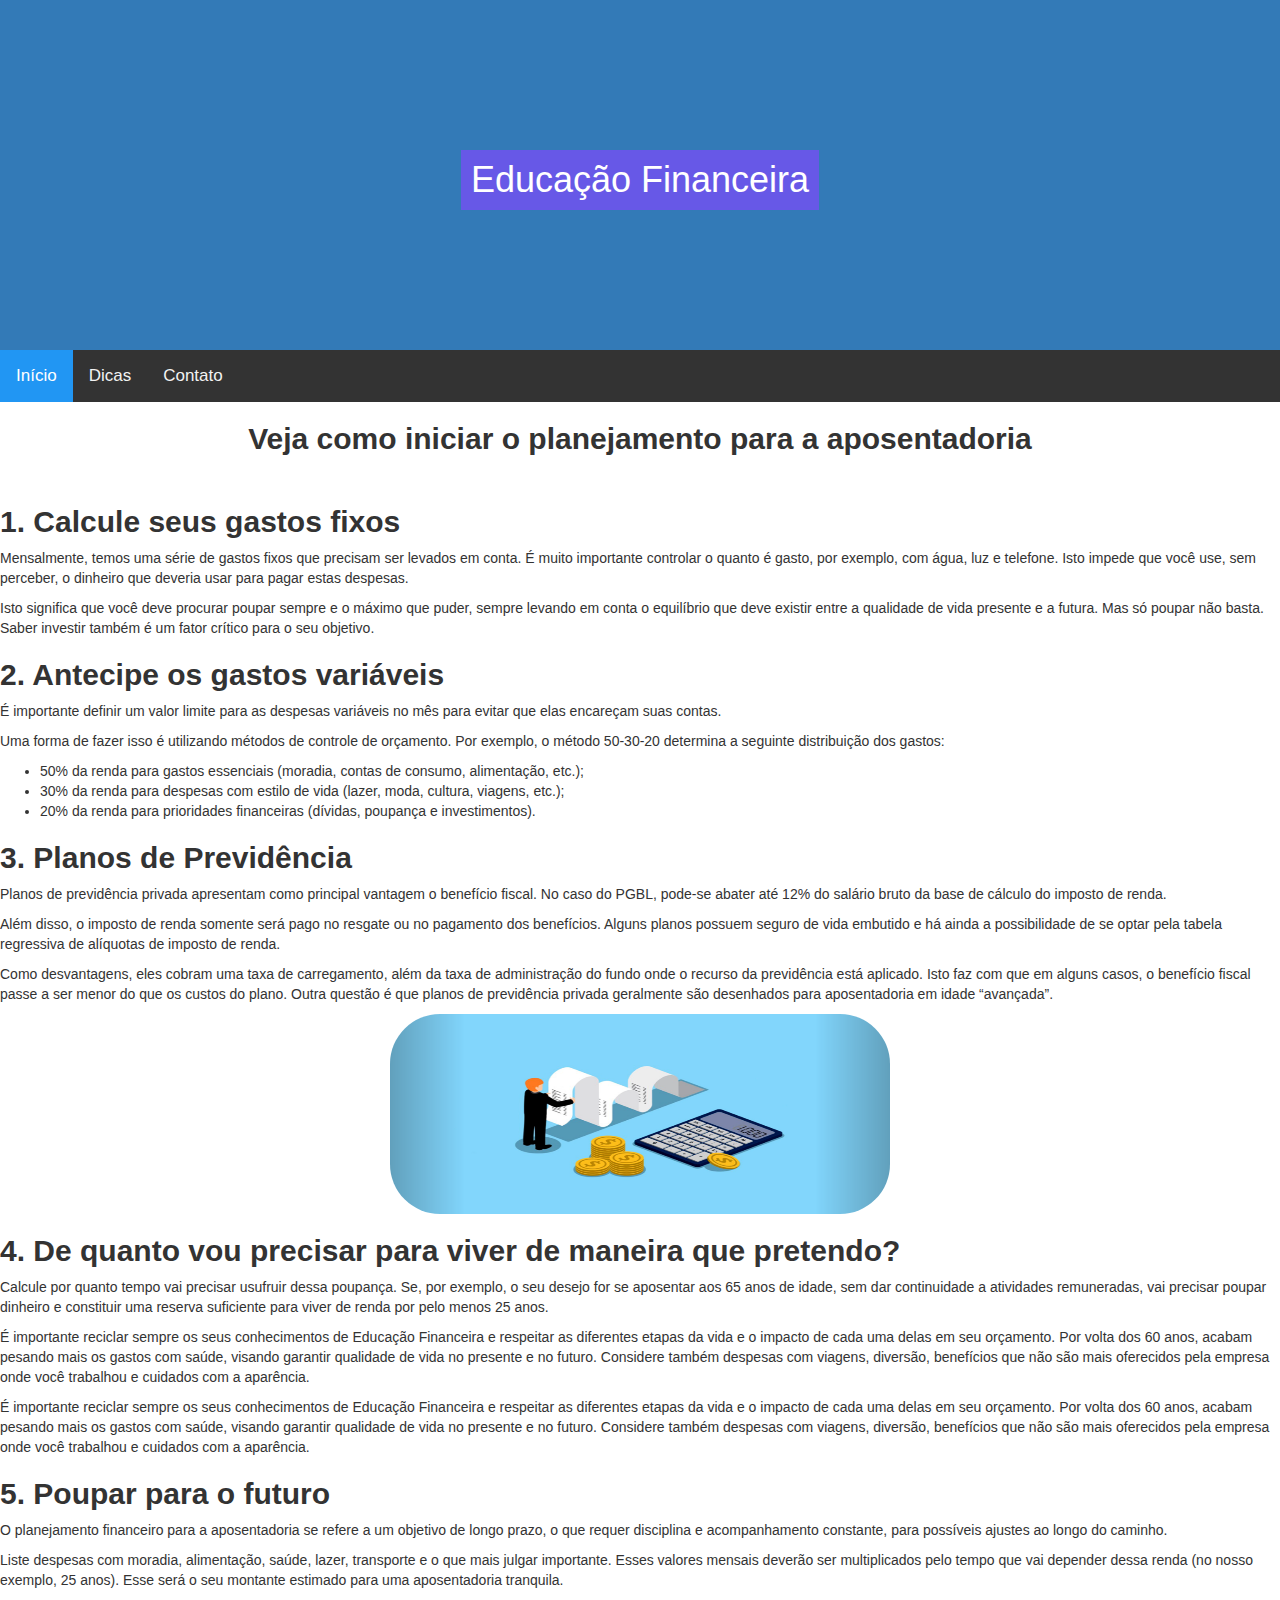
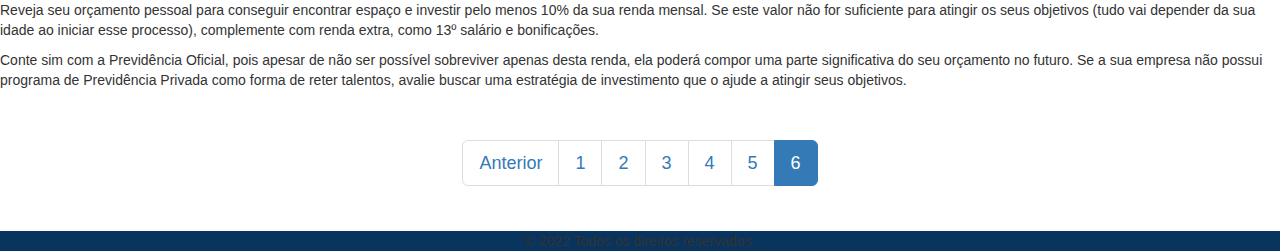
<file: AP3 - Modificada/AP2 - Continua+º+úo-¦/page6.html>
<!DOCTYPE html>
<html lang="pt-br">

<head>
    <meta charset="UTF-8">
    <meta http-equiv="X-UA-Compatible" content="IE=edge">
    <meta name="viewport" content="width=device-width, initial-scale=1">
    <title>Casori Soluções Financeiras</title>
    <link rel="stylesheet" href="https://cdnjs.cloudflare.com/ajax/libs/font-awesome/4.7.0/css/font-awesome.min.css">
    <link href="https://cdn.jsdelivr.net/npm/bootstrap@5.2.2/dist/css/bootstrap.min.css" rel="stylesheet"
        integrity="sha384-Zenh87qX5JnK2Jl0vWa8Ck2rdkQ2Bzep5IDxbcnCeuOxjzrPF/et3URy9Bv1WTRi" crossorigin="anonymous">
    <link rel="stylesheet" href="https://maxcdn.bootstrapcdn.com/bootstrap/3.3.7/css/bootstrap.min.css">
    <script src="https://ajax.googleapis.com/ajax/libs/jquery/3.3.1/jquery.min.js"></script>
    <script src="https://maxcdn.bootstrapcdn.com/bootstrap/3.3.7/js/bootstrap.min.js"></script>

    <link rel="stylesheet" href="assets/css/style.css">
    <link rel="icon" type="image/x-icon" href="assets/img/dinheiro.png">
    <script src="assets/js/script.js"></script>
</head>

<body>
    <div class="p-5 bg-primary text-white text-center topo">
        <h1>Educação Financeira</h1>
    </div>
    <div class="topnav" id="myTopnav">
        <a href="index.html" class="active">Início</a>
        <a href="dicas.html">Dicas</a>
        <a href="contato.html">Contato</a>
        <a href="javascript:void(0);" class="icon" onclick="myFunction()">
            <i class="fa fa-bars"></i>
        </a>
    </div>

    <div class="conteudo p-5 mw-50">
        <article class="box">
            <h2 style="text-align:center"><strong>
                    Veja como iniciar o planejamento para a aposentadoria</strong></h2>
            <br>
            <h2><strong> 1. Calcule seus gastos fixos</strong></h2>
            <p>Mensalmente, temos uma série de gastos fixos que precisam ser levados em conta. É muito importante
                controlar o quanto é gasto, por exemplo, com água, luz e telefone. Isto impede que você use, sem
                perceber, o dinheiro que deveria usar para pagar estas despesas.</p>
            <p>Isto significa que você deve procurar poupar sempre e o máximo que puder, sempre levando em conta o
                equilíbrio que deve existir entre a qualidade de vida presente e a futura. Mas só poupar não basta.
                Saber investir também é um fator crítico para o seu objetivo.</p>

            <h2><strong> 2. Antecipe os gastos variáveis</strong></h2>
            <p>É importante definir um valor limite para as despesas variáveis no mês para evitar que elas encareçam
                suas contas.</p>
            <p>Uma forma de fazer isso é utilizando métodos de controle de orçamento. Por exemplo, o método 50-30-20
                determina a seguinte distribuição dos gastos:</p>

            <ul>
                <li>50% da renda para gastos essenciais (moradia, contas de consumo, alimentação, etc.);</li>
                <li>30% da renda para despesas com estilo de vida (lazer, moda, cultura, viagens, etc.);</li>
                <li>20% da renda para prioridades financeiras (dívidas, poupança e investimentos).</li>
            </ul>


            <h2><strong> 3. Planos de Previdência</strong></h2>
            <p>Planos de previdência privada apresentam como principal vantagem o benefício fiscal. No caso do PGBL,
                pode-se abater até 12% do salário bruto da base de cálculo do imposto de renda.</p>
            <p>Além disso, o imposto de renda somente será pago no resgate ou no pagamento dos benefícios. Alguns planos
                possuem seguro de vida embutido e há ainda a possibilidade de se optar pela tabela regressiva de
                alíquotas de imposto de renda.</p>
            <p>Como desvantagens, eles cobram uma taxa de carregamento, além da taxa de administração do fundo onde o
                recurso da previdência está aplicado. Isto faz com que em alguns casos, o benefício fiscal passe a ser
                menor do que os custos do plano. Outra questão é que planos de previdência privada geralmente são
                desenhados para aposentadoria em idade “avançada”.</p>
        </article>
    </div>


    <div class="carouselDiv">
        <div id="carouselExampleControls" class="carousel slide" data-ride="carousel">
            <div class="carousel-inner">
                <div class="item active">
                    <img src="assets/img/pag6/box-img1.png" style="width: 500px; height: 200px;"
                        alt="reserva de emergência">
                </div>
                <div class="item">
                    <img src="assets/img/pag6/box-img2.png" style="width: 500px; height: 200px;"
                        alt="reserva de emergência">
                </div>
                <div class="item">
                    <img src="assets/img/pag6/box-img3.png" style="width: 500px; height: 200px;" alt="ed financeira">
                </div>
            </div>
            <a class="left carousel-control" href="#carouselExampleControls" role="button" data-slide="prev">
                <span class="carousel-control-prev-icon" aria-hidden="true"></span>
                <span class="sr-only">Previous</span>
            </a>
            <a class="right carousel-control" href="#carouselExampleControls" role="button" data-slide="next">
                <span class="carousel-control-next-icon" aria-hidden="true"></span>
                <span class="sr-only">Next</span>
            </a>
        </div>
    </div>

    <div class="conteudo p-5 mw-50">
        <article class="box">
            <h2><strong>4. De quanto vou precisar para viver de maneira que pretendo?</strong></h2>

            <p>Calcule por quanto tempo vai precisar usufruir dessa poupança. Se, por exemplo, o seu desejo for se
                aposentar aos 65 anos de idade, sem dar continuidade a atividades remuneradas, vai precisar poupar
                dinheiro e constituir uma reserva suficiente para viver de renda por pelo menos 25 anos.</p>

            <p>É importante reciclar sempre os seus conhecimentos de Educação Financeira e respeitar as diferentes
                etapas da vida e o impacto de cada uma delas em seu orçamento. Por volta dos 60 anos, acabam pesando
                mais os gastos com saúde, visando garantir qualidade de vida no presente e no futuro. Considere também
                despesas com viagens, diversão, benefícios que não são mais oferecidos pela empresa onde você trabalhou
                e cuidados com a aparência.</p>

            <p>É importante reciclar sempre os seus conhecimentos de Educação Financeira e respeitar as diferentes
                etapas da vida e o impacto de cada uma delas em seu orçamento. Por volta dos 60 anos, acabam pesando
                mais os gastos com saúde, visando garantir qualidade de vida no presente e no futuro. Considere também
                despesas com viagens, diversão, benefícios que não são mais oferecidos pela empresa onde você trabalhou
                e cuidados com a aparência.</p>



            <h2><strong>5. Poupar para o futuro</strong></h2>

            <p>O planejamento financeiro para a aposentadoria se refere a um objetivo de longo prazo, o que requer
                disciplina e acompanhamento constante, para possíveis ajustes ao longo do caminho.</p>

            <p>Liste despesas com moradia, alimentação, saúde, lazer, transporte e o que mais julgar importante. Esses
                valores mensais deverão ser multiplicados pelo tempo que vai depender dessa renda (no nosso exemplo, 25
                anos). Esse será o seu montante estimado para uma aposentadoria tranquila.</p>

            <p>Reveja seu orçamento pessoal para conseguir encontrar espaço e investir pelo menos 10% da sua renda
                mensal. Se este valor não for suficiente para atingir os seus objetivos (tudo vai depender da sua idade
                ao iniciar esse processo), complemente com renda extra, como 13º salário e bonificações.</p>

            <p>Conte sim com a Previdência Oficial, pois apesar de não ser possível sobreviver apenas desta renda, ela
                poderá compor uma parte significativa do seu orçamento no futuro. Se a sua empresa não possui programa
                de Previdência Privada como forma de reter talentos, avalie buscar uma estratégia de investimento que o
                ajude a atingir seus objetivos.</p>
        </article>
    </div>


    <!--Paginação-->
    <div class="center">
        <div class="pagination">
            <ul class="pagination pagination-lg">
                <li class="page-item"><a class="page-link" href="page5.html">Anterior</a></li>
                <li class="page-item"><a class="page-link" href="index.html">1</a></li>
                <li class="page-item"><a class="page-link" href="page2.html">2</a></li>
                <li class="page-item"><a class="page-link" href="page3.html">3</a></li>
                <li class="page-item"><a class="page-link" href="page4.html">4</a></li>
                <li class="page-item"><a class="page-link" href="page5.html">5</a></li>
                <li class="page-item active"><a class="page-link" href="#">6</a></li>
            </ul>
        </div>
    </div>


    <section class="footerArea">
        <!-- Footer -->
        <footer class="text-center text-white" style="background-color: #0a4275;">


            <!-- Copyright -->
            <div class="text-center p-3" style="background-color: rgba(0, 0, 0, 0.2);">
                © 2022 Todos os direitos reservados.

            </div>
            <!-- Copyright -->
        </footer>
        <!-- Footer -->
    </section>

    <script src="https://cdn.jsdelivr.net/npm/bootstrap@5.2.2/dist/js/bootstrap.bundle.min.js"
        integrity="sha384-OERcA2EqjJCMA+/3y+gxIOqMEjwtxJY7qPCqsdltbNJuaOe923+mo//f6V8Qbsw3"
        crossorigin="anonymous"></script>


</body>
<!-- JavaScript Bundle with Popper -->

</html>
</file>
<file: AP3 - Modificada/AP2 - Continua+º+úo-¦/assets/css/style.css>
/* Adicionando uma cor de fundo preta à navegação superior */
.topnav {
    background-color: #333;
    overflow: hidden;
  }
  
  /* Estilizar os links dentro da barra de navegação */
  .topnav a {
    float: left;
    display: block;
    color: #f2f2f2;
    text-align: center;
    padding: 14px 16px;
    text-decoration: none;
    font-size: 17px;
  }
  
  /* Alterar a cor dos links ao passar o mouse */
  .topnav a:hover {
    background-color: #ddd;
    color: black;
  }
  
  /* Adicione uma class ativa para destacar a página atual */
  .topnav a.active {
    background-color: #04AA6D;
    color: white;
  }
  
  /* Esconda o link que deve abrir e fechar o topnav em telas pequenas */
  .topnav .icon {
    display: none;
  }

  /* Quando a tela tiver menos de 600 pixels de largura, oculte todos os links, exceto o primeiro ("Início"). Mostrar o link que contém deve abrir e fechar o topnav (.icon) */
@media screen and (max-width: 600px) {
    .topnav a:not(:first-child) {display: none;}
    .topnav a.icon {
      float: right;
      display: block;
    }
  }
  
  /* A classe "responsive" é adicionada ao topnav com JavaScript quando o usuário clica no ícone. Esta classe faz com que o topnav fique bem em telas pequenas (exibe os links verticalmente em vez de horizontalmente) */
  @media screen and (max-width: 600px) {
    .topnav.responsive {position: relative;}
    .topnav.responsive a.icon {
      position: absolute;
      right: 0;
      top: 0;
    }
    .topnav.responsive a {
      float: none;
      display: block;
      text-align: left;
    }
  }
/* Configuração da barra de pesquisa*/
  .topnav a.active {
    background-color: #2196F3;
    color: white;
  }
  
  .topnav .search-container {
    float: right;
  }
  
  .topnav input[type=text] {
    padding: 6px;
    margin-top: 8px;
    font-size: 17px;
    border: none;
  }
  
  .topnav .search-container button {
    float: right;
    padding: 6px 10px;
    margin-top: 8px;
    margin-right: 16px;
    background: #ddd;
    font-size: 17px;
    border: none;
    cursor: pointer;
  }

 /* Paginação*/ 
 
 .center {
  text-align: center;
}

.pagination {
  display: inline-block;
}

.pagination a{
  font-size: 22px;
}

/* Barra de Rolagem de Imagens*/

* {box-sizing:border-box}

/* Slideshow container */
.slideshow-container {
  max-width: 1000px;
  position: relative;
  margin: auto;
}

/* Hide the images by default */
.mySlides {
  display: none;
}

/* Next & previous buttons */
.prev, .next {
  cursor: pointer;
  position: absolute;
  top: 50%;
  width: auto;
  margin-top: -22px;
  padding: 16px;
  color: white;
  font-weight: bold;
  font-size: 18px;
  transition: 0.6s ease;
  border-radius: 0 3px 3px 0;
  user-select: none;
}

/* Position the "next button" to the right */
.next {
  right: 0;
  border-radius: 3px 0 0 3px;
}

/* On hover, add a black background color with a little bit see-through */
.prev:hover, .next:hover {
  background-color: rgba(0,0,0,0.8);
}

/* Caption text */
.text {
  color: #f2f2f2;
  font-size: 15px;
  padding: 8px 12px;
  position: absolute;
  bottom: 8px;
  width: 100%;
  text-align: center;
}

/* Number text (1/3 etc) */
.numbertext {
  color: #f2f2f2;
  font-size: 12px;
  padding: 8px 12px;
  position: absolute;
  top: 0;
}

/* The dots/bullets/indicators */
.dot {
  cursor: pointer;
  height: 15px;
  width: 15px;
  margin: 0 2px;
  background-color: #bbb;
  border-radius: 50%;
  display: inline-block;
  transition: background-color 0.6s ease;
}

.active, .dot:hover {
  background-color: #717171;
}

/* Fading animation */
.fade {
  animation-name: fade;
  animation-duration: 1.5s;
}

@keyframes fade {
  from {opacity: .4}
  to {opacity: 1}
}

.carouselDiv{
  width: 100%;
  display: flex;
  justify-content: center;

}

.carousel{
  max-width: 70%;
  overflow: hidden;
  border-radius: 50px;
}

.carousel-control{
  display: flex;
  justify-content: center;
  align-items: center;

}

.item{
  width: 100%;
  height: 100%;
  max-width:500px !important;
  display: flex;
  justify-content: center;
  align-items: center;
  overflow: hidden;
}

.topo{
  background-image: url(https://futurofunsejem.org.br/online/wp-content/uploads/2021/09/120-edfinanceira-1920x1080px-1.jpg);
  background-size: cover;
  background-position: center;
  height: 350px;
  display: flex;
  justify-content: center;
  align-items: center;
}
.topo h1{
  background-color: #6758e7;
  padding: 10px;
}

.topo-dicas{
  background-image: url(https://pimenta.com/en/wp-content/uploads/2019/08/educacao-financeira-cbn-campo-grande.jpg);
  background-attachment: initial;
  background-size: 800px;
  background-repeat: repeat;
  
}
.topo-contato{
  background-image:url(https://www.benchmarkemail.com/br/wp-content/uploads/sites/6/2021/06/5-Tools-That-Will-Make-Your-Inbound-Marketing-Easier.png);
  background-attachment: cover;
  background-size: 100%;
  background-repeat: repeat;
}


IMG.displayed {
  display: block;
  margin-left: auto;
  margin-right: auto 
}

.galery {
  width: 640px;
  height: 360px;
  background-color: black;
  overflow: hidden;
}

.galery .fotos {
  width: 500%;
  animation-name: animacao;
  animation-duration: 20s;
  animation-iteration-count: infinite;
}

.galery .fotos img {
  width: 19.9%;
}

@keyframes animacao {
  0% { margin-left: 0; }
  20% { margin-left: 0; }
  25% { margin-left: -100%; }
  45% { margin-left: -100%; }
  50% { margin-left: -200%; }
  70% { margin-left: -200%; }
  75% { margin-left: -300%; }
  95% { margin-left: -300%; }
  100% { margin-left: -400%; }
}
</file>
